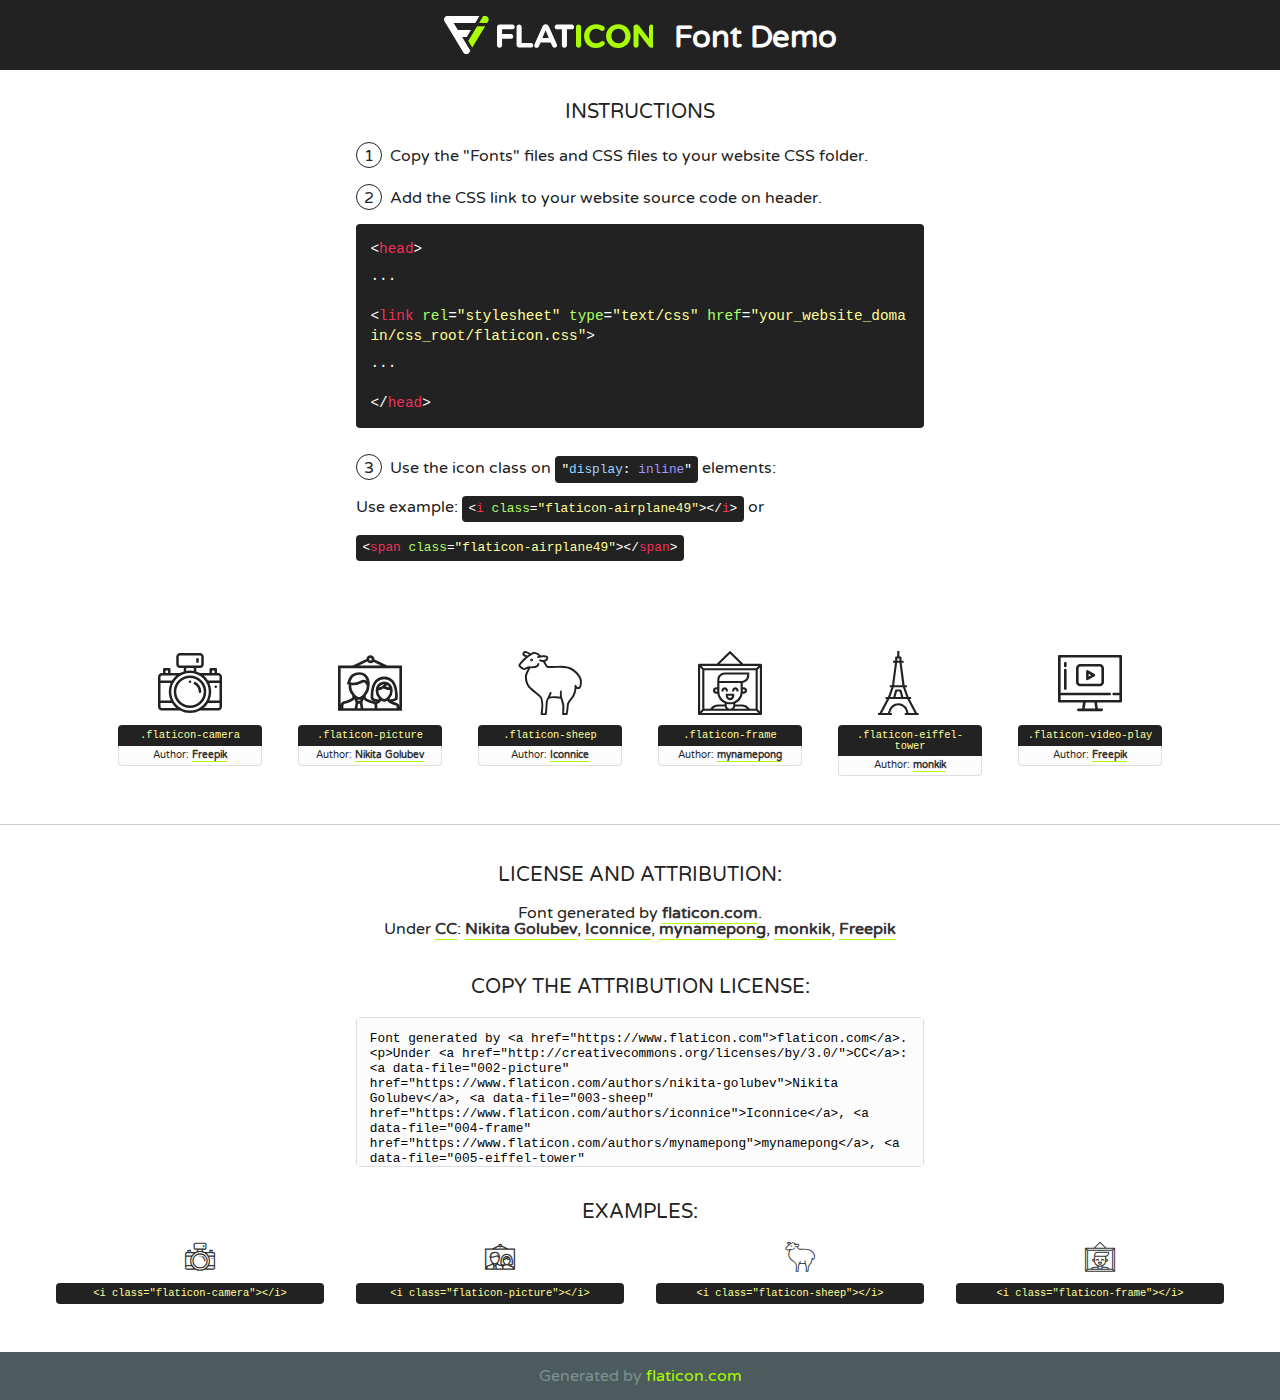
<file: static/fonts/flaticon/font/flaticon.html>
<!DOCTYPE html>
<!--
  Flaticon icon font: Flaticon
  Creation date: 07/12/2018 03:18
-->
<html>
<!DOCTYPE html>
<html>

<head>
    <title>Flaticon WebFont</title>
    <link href="http://fonts.googleapis.com/css?family=Varela+Round" rel="stylesheet" type="text/css" />
    <link rel="stylesheet" type="text/css" href="flaticon.css">
    <meta charset="UTF-8">
    <style>
    html, body, div, span, applet, object, iframe,
    h1, h2, h3, h4, h5, h6, p, blockquote, pre,
    a, abbr, acronym, address, big, cite, code,
    del, dfn, em, img, ins, kbd, q, s, samp,
    small, strike, strong, sub, sup, tt, var,
    b, u, i, center,
    dl, dt, dd, ol, ul, li,
    fieldset, form, label, legend,
    table, caption, tbody, tfoot, thead, tr, th, td,
    article, aside, canvas, details, embed, 
    figure, figcaption, footer, header, hgroup, 
    menu, nav, output, ruby, section, summary,
    time, mark, audio, video {
        margin: 0;
        padding: 0;
        border: 0;
        font-size: 100%;
        font: inherit;
        vertical-align: baseline;
    }
    /* HTML5 display-role reset for older browsers */
    article, aside, details, figcaption, figure, 
    footer, header, hgroup, menu, nav, section {
        display: block;
    }
    body {
        line-height: 1;
    }
    ol, ul {
        list-style: none;
    }
    blockquote, q {
        quotes: none;
    }
    blockquote:before, blockquote:after,
    q:before, q:after {
        content: '';
        content: none;
    }
    table {
        border-collapse: collapse;
        border-spacing: 0;
    }
    body {
        font-family: 'Varela Round', Helvetica, Arial, sans-serif;
        font-size: 16px;
        color: #222;
    }
    a {
        color: #333;
        border-bottom: 1px solid #a9fd00;
        font-weight: bold;
        text-decoration: none;
    }
    * {
        -moz-box-sizing: border-box;
        -webkit-box-sizing: border-box;
        box-sizing: border-box;
        margin: 0;
        padding: 0;
    }
    [class^="flaticon-"]:before, [class*=" flaticon-"]:before, [class^="flaticon-"]:after, [class*=" flaticon-"]:after {
        font-family: Flaticon;
        font-size: 30px;
        font-style: normal;
        margin-left: 20px;
        color: #333;
    }
    .wrapper {
        max-width: 600px;
        margin: auto;
        padding: 0 1em;
    }
    .title {
        font-size: 1.25em;
        text-align: center;
        margin-bottom: 1em;
        text-transform: uppercase;
    }
    header {
        text-align: center;
        background-color: #222;
        color: #fff;
        padding: 1em;
    }
    header .logo {
        width: 210px;
        height: 38px;
        display: inline-block;
        vertical-align: middle;
        margin-right: 1em;
        border: none;
    }
    header strong {
        font-size: 1.95em;
        font-weight: bold;
        vertical-align: middle;
        margin-top: 5px;
        display: inline-block;
    }
    .demo {
        margin: 2em auto;
        line-height: 1.25em;
    }
    .demo ul li {
        margin-bottom: 1em;
    }
    .demo ul li .num {
        color: #222;
        border-radius: 20px;
        display: inline-block;
        width: 26px;
        padding: 3px;
        height: 26px;
        text-align: center;
        margin-right: 0.5em;
        border: 1px solid #222;
    }
    .demo ul li code {
        background-color: #222;
        border-radius: 4px;
        padding: 0.25em 0.5em;
        display: inline-block;
        color: #fff;
        font-family: Consolas,Monaco,Lucida Console,Liberation Mono,DejaVu Sans Mono,Bitstream Vera Sans Mono,Courier New, monospace;
        font-weight: lighter;
        margin-top: 1em;
        font-size: 0.8em;
        word-break: break-all;
    }
    .demo ul li code.big {
        padding: 1em;
        font-size: 0.9em;
    }
    .demo ul li code .red {
        color: #EF3159;
    }
    .demo ul li code .green {
        color: #ACFF65;
    }
    .demo ul li code .yellow {
        color: #FFFF99;
    }
    .demo ul li code .blue {
        color: #99D3FF;
    }
    .demo ul li code .purple {
        color: #A295FF;
    }
    .demo ul li code .dots {
        margin-top: 0.5em;
        display: block;
    }
    #glyphs {
        border-bottom: 1px solid #ccc;
        padding: 2em 0;
        text-align: center;
    }
    .glyph {
        display: inline-block;
        width: 9em;
        margin: 1em;
        text-align: center;
        vertical-align: top;
        background: #FFF;
    }
    .glyph .glyph-icon {
        padding: 10px;
        display: block;
        font-family:"Flaticon";
        font-size: 64px;
        line-height: 1;
    }
    .glyph .glyph-icon:before {
        font-size: 64px;
        color: #222;
        margin-left: 0;
    }
    .class-name {
        font-size: 0.65em;
        background-color: #222;
        color: #fff;
        border-radius: 4px 4px 0 0;
        padding: 0.5em;
        color: #FFFF99;
        font-family: Consolas,Monaco,Lucida Console,Liberation Mono,DejaVu Sans Mono,Bitstream Vera Sans Mono,Courier New, monospace;
    }
    .author-name {
        font-size: 0.6em;
        background-color: #fcfcfd;
        border: 1px solid #DEDEE4;
        border-top: 0;
        border-radius: 0 0 4px 4px;
        padding: 0.5em;
    }
    .class-name:last-child {
        font-size: 10px;
        color:#888;
    }
    .class-name:last-child a {
        font-size: 10px;
        color:#555;
    }
    .class-name:last-child a:hover {
        color:#a9fd00;
    }
    .glyph > input {
        display: block;
        width: 100px;
        margin: 5px auto;
        text-align: center;
        font-size: 12px;
        cursor: text;
    }
    .glyph > input.icon-input {
        font-family:"Flaticon";
        font-size: 16px;
        margin-bottom: 10px;
    }
    .attribution .title {
        margin-top: 2em;
    }
    .attribution textarea {
        background-color: #fcfcfd;
        padding: 1em;
        border: none;
        box-shadow: none;
        border: 1px solid #DEDEE4;
        border-radius: 4px;
        resize: none;
        width: 100%;
        height: 150px;
        font-size: 0.8em;
        font-family: Consolas,Monaco,Lucida Console,Liberation Mono,DejaVu Sans Mono,Bitstream Vera Sans Mono,Courier New, monospace;
        -webkit-appearance: none;
    }
    .iconsuse {
        margin: 2em auto;
        text-align: center;
        max-width: 1200px;
    }
    .iconsuse:after {
        content: '';
        display: table;
        clear: both;
    }
    .iconsuse .image {
        float: left;
        width: 25%;
        padding: 0 1em;
    }
    .iconsuse .image p {
        margin-bottom: 1em;
    }
    .iconsuse .image span {
        display: block;
        font-size: 0.65em;
        background-color: #222;
        color: #fff;
        border-radius: 4px;
        padding: 0.5em;
        color: #FFFF99;
        margin-top: 1em;
        font-family: Consolas,Monaco,Lucida Console,Liberation Mono,DejaVu Sans Mono,Bitstream Vera Sans Mono,Courier New, monospace;
    }
    #footer {
        text-align: center;
        background-color: #4C5B5C;
        color: #7c9192;
        padding: 1em;
    }
    #footer a {
        border: none;
        color: #a9fd00;
        font-weight: normal;
    }
    @media (max-width: 960px) {
        .iconsuse .image {
            width: 50%;
        }
    }
    @media (max-width: 560px) {
        .iconsuse .image {
            width: 100%;
        }
    }
    </style>
</head>

<body class="characters-off">

    <header>
        <a href="https://www.flaticon.com" target="_blank" class="logo">
            <svg version="1.1" xmlns="http://www.w3.org/2000/svg" xmlns:xlink="http://www.w3.org/1999/xlink" xmlns:a="http://ns.adobe.com/AdobeSVGViewerExtensions/3.0/" viewBox="0 0 560.875 102.036" enable-background="new 0 0 560.875 102.036" xml:space="preserve">
                <defs>
                </defs>
                <g>
                    <g class="letters">
                        <path fill="#ffffff" d="M141.596,29.675c0-3.777,2.985-6.767,6.764-6.767h34.438c3.426,0,6.15,2.728,6.15,6.15
                        c0,3.43-2.724,6.149-6.15,6.149h-27.674v13.091h23.719c3.429,0,6.151,2.724,6.151,6.15c0,3.43-2.723,6.149-6.151,6.149h-23.719
                        v17.574c0,3.773-2.986,6.761-6.764,6.761c-3.779,0-6.764-2.989-6.764-6.761V29.675z"></path>
                        <path fill="#ffffff" d="M193.844,29.149c0-3.781,2.985-6.767,6.764-6.767c3.776,0,6.763,2.985,6.763,6.767v42.957h25.039
                        c3.426,0,6.149,2.726,6.149,6.153c0,3.425-2.723,6.15-6.149,6.15h-31.802c-3.779,0-6.764-2.986-6.764-6.768V29.149z"></path>
                        <path fill="#ffffff" d="M241.891,75.71l21.438-48.407c1.492-3.341,4.215-5.357,7.906-5.357h0.792
                        c3.686,0,6.323,2.017,7.815,5.357l21.439,48.407c0.436,0.967,0.701,1.845,0.701,2.723c0,3.602-2.809,6.501-6.414,6.501
                        c-3.161,0-5.269-1.845-6.499-4.655l-4.132-9.661h-27.059l-4.301,10.102c-1.144,2.631-3.426,4.214-6.237,4.214
                        c-3.517,0-6.24-2.81-6.24-6.325C241.1,77.64,241.451,76.677,241.891,75.71z M279.932,58.666l-8.521-20.297l-8.526,20.297H279.932
                        z"></path>
                        <path fill="#ffffff" d="M314.864,35.387H301.86c-3.429,0-6.239-2.813-6.239-6.238c0-3.429,2.811-6.24,6.239-6.24h39.533
                        c3.426,0,6.237,2.811,6.237,6.24c0,3.425-2.811,6.238-6.237,6.238h-13.001v42.785c0,3.773-2.99,6.761-6.764,6.761
                        c-3.779,0-6.764-2.989-6.764-6.761V35.387z"></path>
                        <path fill="#A9FD00" d="M352.615,29.149c0-3.781,2.985-6.767,6.767-6.767c3.774,0,6.761,2.985,6.761,6.767v49.024
                        c0,3.773-2.987,6.761-6.761,6.761c-3.781,0-6.767-2.989-6.767-6.761V29.149z"></path>
                        <path fill="#A9FD00" d="M374.132,53.836v-0.179c0-17.481,13.178-31.801,32.065-31.801c9.22,0,15.459,2.458,20.557,6.238
                        c1.402,1.054,2.637,2.985,2.637,5.357c0,3.692-2.985,6.59-6.681,6.59c-1.845,0-3.071-0.702-4.044-1.319
                        c-3.776-2.813-7.729-4.393-12.562-4.393c-10.364,0-17.831,8.611-17.831,19.154v0.173c0,10.542,7.291,19.329,17.831,19.329
                        c5.715,0,9.492-1.756,13.359-4.834c1.049-0.874,2.458-1.491,4.039-1.491c3.429,0,6.325,2.813,6.325,6.236
                        c0,2.106-1.056,3.78-2.282,4.834c-5.539,4.834-12.036,7.733-21.878,7.733C387.572,85.464,374.132,71.493,374.132,53.836z"></path>
                        <path fill="#A9FD00" d="M433.009,53.836v-0.179c0-17.481,13.79-31.801,32.766-31.801c18.981,0,32.592,14.143,32.592,31.628v0.173
                        c0,17.483-13.785,31.807-32.769,31.807C446.625,85.464,433.009,71.32,433.009,53.836z M484.224,53.836v-0.179
                        c0-10.539-7.725-19.326-18.626-19.326c-10.893,0-18.449,8.611-18.449,19.154v0.173c0,10.542,7.73,19.329,18.626,19.329
                        C476.676,72.986,484.224,64.378,484.224,53.836z"></path>
                        <path fill="#A9FD00" d="M506.233,29.321c0-3.774,2.99-6.763,6.767-6.763h1.401c3.252,0,5.183,1.583,7.029,3.953l26.093,34.265
                        V29.059c0-3.692,2.99-6.677,6.681-6.677c3.683,0,6.671,2.985,6.671,6.677v48.934c0,3.78-2.987,6.765-6.764,6.765h-0.436
                        c-3.257,0-5.188-1.581-7.034-3.953l-27.056-35.492v32.944c0,3.687-2.985,6.676-6.678,6.676c-3.683,0-6.673-2.989-6.673-6.676
                        V29.321z"></path>
                    </g>
                    <g class="insignia">
                        <path fill="#ffffff" d="M48.372,56.137h12.517l11.156-18.537H37.186L25.688,18.539h57.825L94.668,0H9.271
                        C5.925,0,2.842,1.801,1.198,4.716c-1.644,2.907-1.593,6.482,0.134,9.343l50.38,83.501c1.678,2.781,4.689,4.476,7.938,4.476
                        c3.246,0,6.257-1.695,7.935-4.476l2.898-4.804L48.372,56.137z"></path>
                        <g class="i">
                            <path fill="#A9FD00" d="M93.575,18.539h0.031v0.004l21.652,0.004l2.705-4.488c1.727-2.861,1.778-6.436,0.133-9.343
                            C116.454,1.801,113.371,0,110.026,0h-5.294L93.575,18.539z"></path>
                            <polygon fill="#A9FD00" points="88.291,27.356 64.725,66.486 75.519,84.404 109.942,27.356"></polygon>
                        </g>
                    </g>
                </g>
            </svg>
        </a>
        <strong>Font Demo</strong>
    </header>


    <section class="demo wrapper">

        <p class="title">Instructions</p>

        <ul>
            <li>
                <span class="num">1</span>Copy the "Fonts" files and CSS files to your website CSS folder.
            </li>
            <li>
                <span class="num">2</span>Add the CSS link to your website source code on header.
                <code class="big">
                    &lt;<span class="red">head</span>&gt;
                    <br/><span class="dots">...</span>
                    <br/>&lt;<span class="red">link</span> <span class="green">rel</span>=<span class="yellow">"stylesheet"</span> <span class="green">type</span>=<span class="yellow">"text/css"</span> <span class="green">href</span>=<span class="yellow">"your_website_domain/css_root/flaticon.css"</span>&gt;
                    <br/><span class="dots">...</span>
                    <br/>&lt;/<span class="red">head</span>&gt;
                </code>
            </li>

            <li>
                <p>
                    <span class="num">3</span>Use the icon class on <code>"<span class="blue">display</span>:<span class="purple"> inline</span>"</code> elements:
                    <br />
                    Use example: <code>&lt;<span class="red">i</span> <span class="green">class</span>=<span class="yellow">&quot;flaticon-airplane49&quot;</span>&gt;&lt;/<span class="red">i</span>&gt;</code> or <code>&lt;<span class="red">span</span> <span class="green">class</span>=<span class="yellow">&quot;flaticon-airplane49&quot;</span>&gt;&lt;/<span class="red">span</span>&gt;</code>
            </li>
        </ul>

    </section>




   <section id="glyphs">          
    
      
        <div class="glyph"><div class="glyph-icon flaticon-camera"></div>
            <div class="class-name">.flaticon-camera</div>
            <div class="author-name">Author: <a data-file="001-camera" href="http://www.freepik.com">Freepik</a> </div> 
        </div>        
        
        <div class="glyph"><div class="glyph-icon flaticon-picture"></div>
            <div class="class-name">.flaticon-picture</div>
            <div class="author-name">Author: <a data-file="002-picture" href="https://www.flaticon.com/authors/nikita-golubev">Nikita Golubev</a> </div> 
        </div>        
        
        <div class="glyph"><div class="glyph-icon flaticon-sheep"></div>
            <div class="class-name">.flaticon-sheep</div>
            <div class="author-name">Author: <a data-file="003-sheep" href="https://www.flaticon.com/authors/iconnice">Iconnice</a> </div> 
        </div>        
        
        <div class="glyph"><div class="glyph-icon flaticon-frame"></div>
            <div class="class-name">.flaticon-frame</div>
            <div class="author-name">Author: <a data-file="004-frame" href="https://www.flaticon.com/authors/mynamepong">mynamepong</a> </div> 
        </div>        
        
        <div class="glyph"><div class="glyph-icon flaticon-eiffel-tower"></div>
            <div class="class-name">.flaticon-eiffel-tower</div>
            <div class="author-name">Author: <a data-file="005-eiffel-tower" href="https://www.flaticon.com/authors/monkik">monkik</a> </div> 
        </div>        
        
        <div class="glyph"><div class="glyph-icon flaticon-video-play"></div>
            <div class="class-name">.flaticon-video-play</div>
            <div class="author-name">Author: <a data-file="006-video-play" href="http://www.freepik.com">Freepik</a> </div> 
        </div>        
        

    </section>



    <section class="attribution wrapper"   style="text-align:center;">

      <div class="title">License and attribution:</div><div class="attrDiv">Font generated by <a href="https://www.flaticon.com">flaticon.com</a>. <div><p>Under <a href="http://creativecommons.org/licenses/by/3.0/">CC</a>: <a data-file="002-picture" href="https://www.flaticon.com/authors/nikita-golubev">Nikita Golubev</a>, <a data-file="003-sheep" href="https://www.flaticon.com/authors/iconnice">Iconnice</a>, <a data-file="004-frame" href="https://www.flaticon.com/authors/mynamepong">mynamepong</a>, <a data-file="005-eiffel-tower" href="https://www.flaticon.com/authors/monkik">monkik</a>, <a data-file="001-camera" href="http://www.freepik.com">Freepik</a></p>  </div>
      </div>
      <div class="title">Copy the Attribution License:</div>

    <textarea onclick="this.focus();this.select();">Font generated by &lt;a href=&quot;https://www.flaticon.com&quot;&gt;flaticon.com&lt;/a&gt;. <p>Under <a href="http://creativecommons.org/licenses/by/3.0/">CC</a>: <a data-file="002-picture" href="https://www.flaticon.com/authors/nikita-golubev">Nikita Golubev</a>, <a data-file="003-sheep" href="https://www.flaticon.com/authors/iconnice">Iconnice</a>, <a data-file="004-frame" href="https://www.flaticon.com/authors/mynamepong">mynamepong</a>, <a data-file="005-eiffel-tower" href="https://www.flaticon.com/authors/monkik">monkik</a>, <a data-file="001-camera" href="http://www.freepik.com">Freepik</a></p>  
     </textarea>

    </section>

    <section class="iconsuse">

          <div class="title">Examples:</div>            
             
            <div class="image">
                <p>
                    <i class="glyph-icon flaticon-camera"></i> 
                    <span>&lt;i class=&quot;flaticon-camera&quot;&gt;&lt;/i&gt;</span>
                </p>
            </div>
            
            <div class="image">
                <p>
                    <i class="glyph-icon flaticon-picture"></i> 
                    <span>&lt;i class=&quot;flaticon-picture&quot;&gt;&lt;/i&gt;</span>
                </p>
            </div>
            
            <div class="image">
                <p>
                    <i class="glyph-icon flaticon-sheep"></i> 
                    <span>&lt;i class=&quot;flaticon-sheep&quot;&gt;&lt;/i&gt;</span>
                </p>
            </div>
            
            <div class="image">
                <p>
                    <i class="glyph-icon flaticon-frame"></i> 
                    <span>&lt;i class=&quot;flaticon-frame&quot;&gt;&lt;/i&gt;</span>
                </p>
            </div>
                       
        </div>
                            
    </section>

<div id="footer">
    <div>Generated by <a href="https://www.flaticon.com">flaticon.com</a>
    </div>
</div>



</body>
</html>
</file>
<file: static/fonts/flaticon/font/flaticon.css>
/*
  	Flaticon icon font: Flaticon
  	Creation date: 07/12/2018 03:18
  	*/

@font-face {
  font-family: "Flaticon";
  src: url("./Flaticon.eot");
  src: url("./Flaticon.eot?#iefix") format("embedded-opentype"),
       url("./Flaticon.woff") format("woff"),
       url("./Flaticon.ttf") format("truetype"),
       url("./Flaticon.svg#Flaticon") format("svg");
  font-weight: normal;
  font-style: normal;
}

@media screen and (-webkit-min-device-pixel-ratio:0) {
  @font-face {
    font-family: "Flaticon";
    src: url("./Flaticon.svg#Flaticon") format("svg");
  }
}

[class^="flaticon-"]:before, [class*=" flaticon-"]:before,
[class^="flaticon-"]:after, [class*=" flaticon-"]:after {   
  font-family: Flaticon;
  
  font-style: normal;
  font-weight: normal;
  font-variant: normal;
  text-transform: none;
  line-height: 1;

  /* Better Font Rendering =========== */
  -webkit-font-smoothing: antialiased;
  -moz-osx-font-smoothing: grayscale;
}

.flaticon-camera:before { content: "\f100"; }
.flaticon-picture:before { content: "\f101"; }
.flaticon-sheep:before { content: "\f102"; }
.flaticon-frame:before { content: "\f103"; }
.flaticon-eiffel-tower:before { content: "\f104"; }
.flaticon-video-play:before { content: "\f105"; }
</file>
